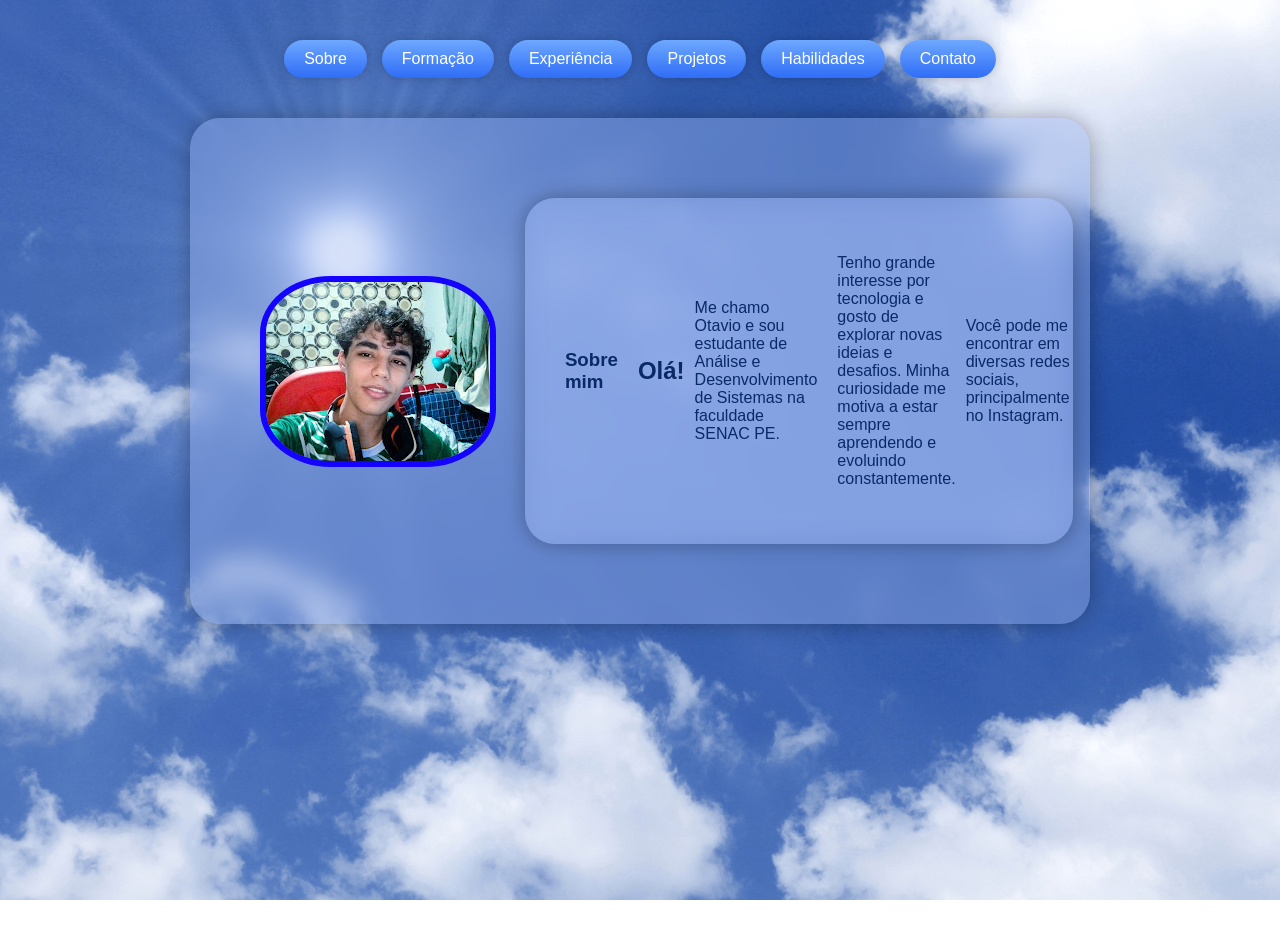
<file: index.html>
<!DOCTYPE html>
<head>
  <meta charset="UTF-8">
  <title>Portfólio</title>
  <link rel="stylesheet" href="css/style.css">
</head>

<body>

<div class="container">


<nav>
  <a href="index.html">Sobre</a>
  <a href="formacao.html">Formação</a>
  <a href="experiencia.html">Experiência</a>
  <a href="projetos.html">Projetos</a>
  <a href="habilidades.html">Habilidades</a>
  <a href="contato.html">Contato</a>
</nav>
<main>

<section class="card">
  <img src="eu.jpg">

  <div>
   <section class="card">
  <h1>Sobre mim</h1>

  <p><h2>Olá!</h2> Me chamo Otavio e sou estudante de Análise e Desenvolvimento de Sistemas na faculdade SENAC PE.</p>

  <p>Tenho grande interesse por tecnologia e gosto de explorar novas ideias e desafios. Minha curiosidade me motiva a estar sempre aprendendo e evoluindo constantemente.</p>

  <p>Você pode me encontrar em diversas redes sociais, principalmente no Instagram.</p>
</section>
  </div>
</section>


</main>

</div>

</body>
</html>
</file>
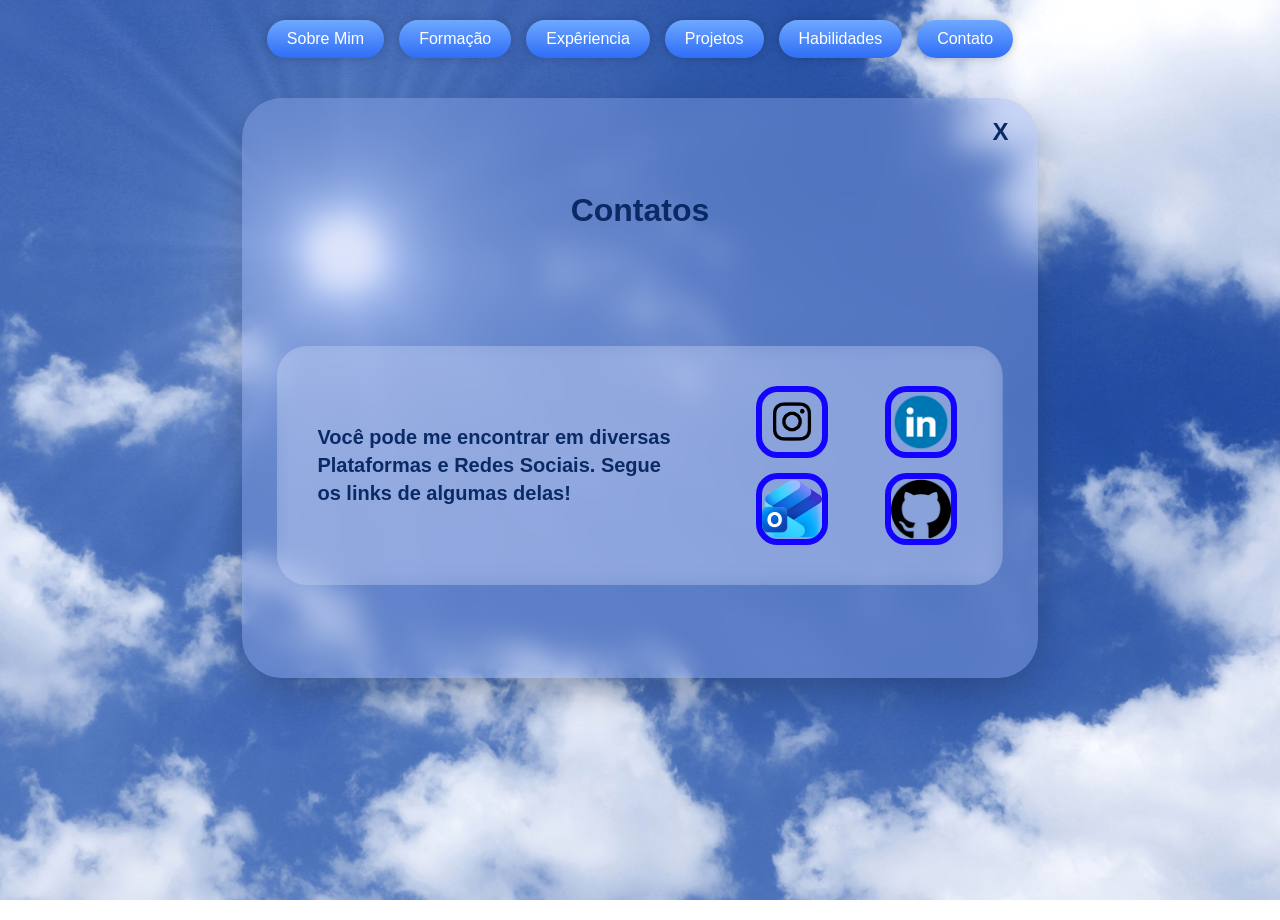
<file: contato.html>
<link rel="stylesheet" href="css/style.css">
</head>
<body>

  
    <nav>
      <a href="index.html">Sobre Mim</a>
      <a href="formacao.html">Formação</a>
      <a href="experiencia.html">Expêriencia</a>
      <a href="projetos.html">Projetos</a>
      <a href="habilidades.html">Habilidades</a>
      <a href="contato.html">Contato</a>
    </nav>

<main class="container">
<div class="card" style="flex-direction: column; min-height: 500px; position: relative; justify-content: space-around; display: flex; align-items: center; padding: 40px; border-radius: 40px; background: #9cb3f159; backdrop-filter: blur(12px); width: 70%; max-width: 950px; margin: 40px auto; box-shadow: 0 15px 35px #00000033;">
    
<a href="index.html" class="fechar" style="position: absolute; top: 20px; right: 30px; text-decoration: none; font-weight: bold; font-size: 24px; color: #0a2a66;">X</a>

<header>
<h1 style="color: #0a2a66; font-size: 32px;">Contatos</h1>
</header>
<div style="display: flex; align-items: center; gap: 40px; background: #ffffff33; padding: 40px; border-radius: 30px; width: 90%; backdrop-filter: blur(10px);">

<div style="flex: 1.5; text-align: left;">
<p style="font-size: 20px; font-weight: bold; line-height: 1.4; color: #0a2a66; margin: 0;">
  Você pode me encontrar em diversas Plataformas e Redes Sociais. 
  Segue os links de algumas delas!
</p>
</div>

<div style="flex: 1; display: grid; grid-template-columns: 1fr 1fr; gap: 15px; justify-items: center;">
        
<a href="https://www.instagram.com/b0red_flush?igsh=MTNybGp0Z2txMmFsNA==" target="_blank">
<img src="instagram.png" alt="Instagram" style="width: 60px; height: 60px; object-fit: contain;">
</a>
        
<a href="https://www.linkedin.com/in/bored-flush-undefined-926a103b8?utm_source=share_via&utm_content=profile&utm_medium=member_android" target="_blank">
<img src="linkedin.png" alt="LinkedIn" style="width: 60px; height: 60px; object-fit: contain;">
</a>
        
<a href="otavio.marques6003447@edu.pe.senac.br">
<img src="email.png" alt="E-mail" style="width: 60px; height: 60px; object-fit: contain;">
</a>
        
<a href="https://github.com/boredflush" target="_blank">
<img src="github.png" alt="GitHub" style="width: 60px; height: 60px; object-fit: contain;">
</a>

</div>
</div>

  </div>
</main>

</body>
</html>
</file>
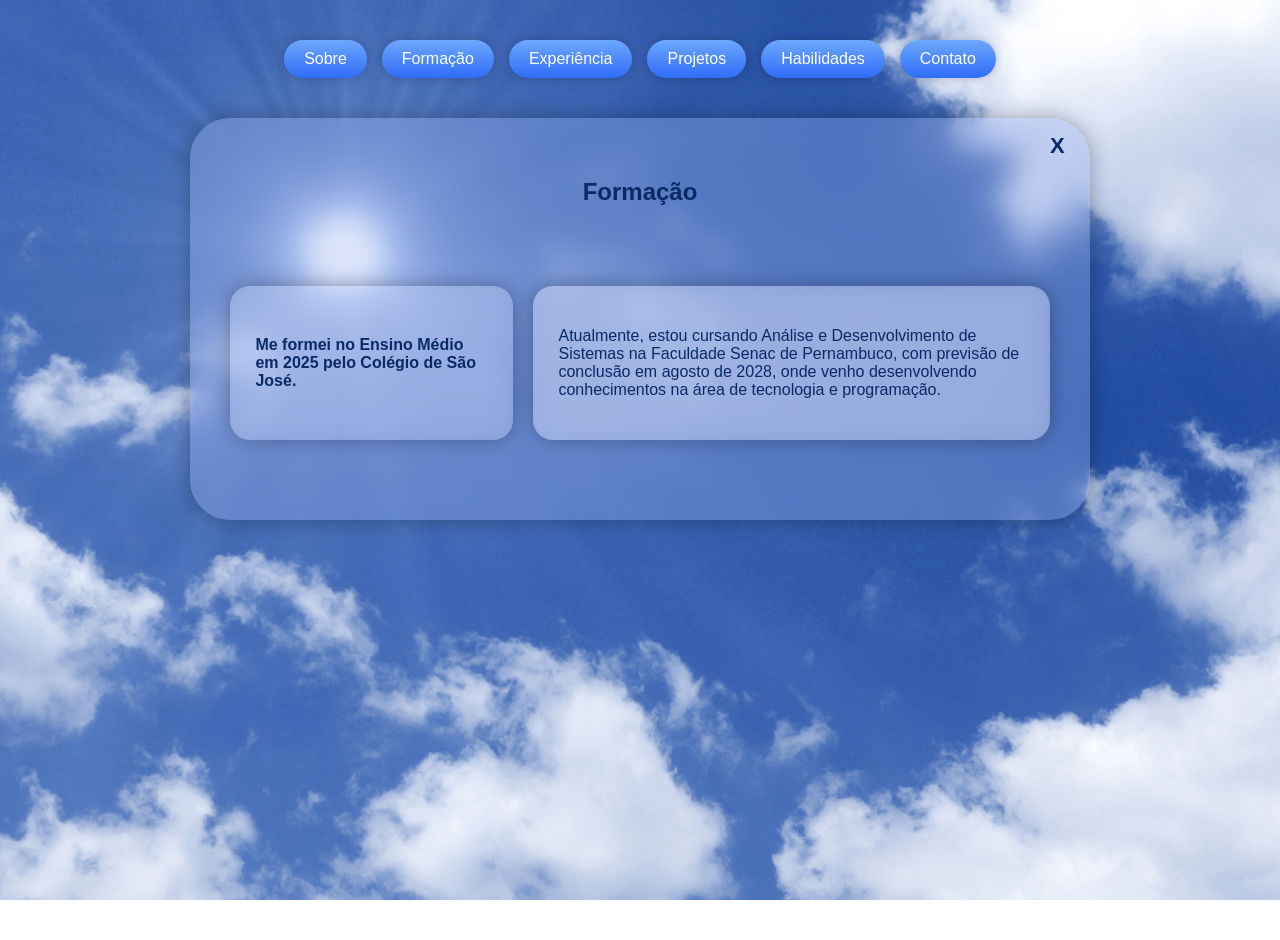
<file: formacao.html>
<link rel="stylesheet" href="css/style.css">
</head>


<body>
<div class="container">

<nav>
<a href="index.html">Sobre</a>
<a href="formacao.html">Formação</a>
<a href="experiencia.html">Experiência</a>
<a href="projetos.html">Projetos</a>
<a href="habilidades.html">Habilidades</a>
<a href="contato.html">Contato</a>
</nav>


<main>
<section class="card" style="position: relative; display: flex; flex-direction: column; align-items: center; padding: 40px; background: #9cb3f159; backdrop-filter: blur(12px); border-radius: 40px;">

<a href="index.html" style="position: absolute; top: 15px; right: 25px; text-decoration: none; color: #0a2a66; font-family: sans-serif; font-weight: bold; font-size: 22px;">X</a>

<h1 style="color: #0a2a66; margin-bottom: 30px;">Formação</h1>


<div style="display: flex; gap: 20px; width: 100%; align-items: stretch;">

<div class="card" style="flex: 1; background: #ffffff33; padding: 25px; border-radius: 20px; color: #0a2a66; font-weight: bold; border: none; outline: none;">
<p>Me formei no Ensino Médio em 2025 pelo Colégio de São José.</p>
</div>


<div class="card" style="flex: 2; background: #ffffff4d; padding: 25px; border-radius: 20px; color: #0a2a66; border: none; outline: none;">
<p>Atualmente, estou cursando Análise e Desenvolvimento de Sistemas na Faculdade Senac de Pernambuco, com previsão de conclusão em agosto de 2028, onde venho desenvolvendo conhecimentos na área de tecnologia e programação.</p>
</div>

</div>

</section>
</main>


</div>
</body>
</html>
</file>
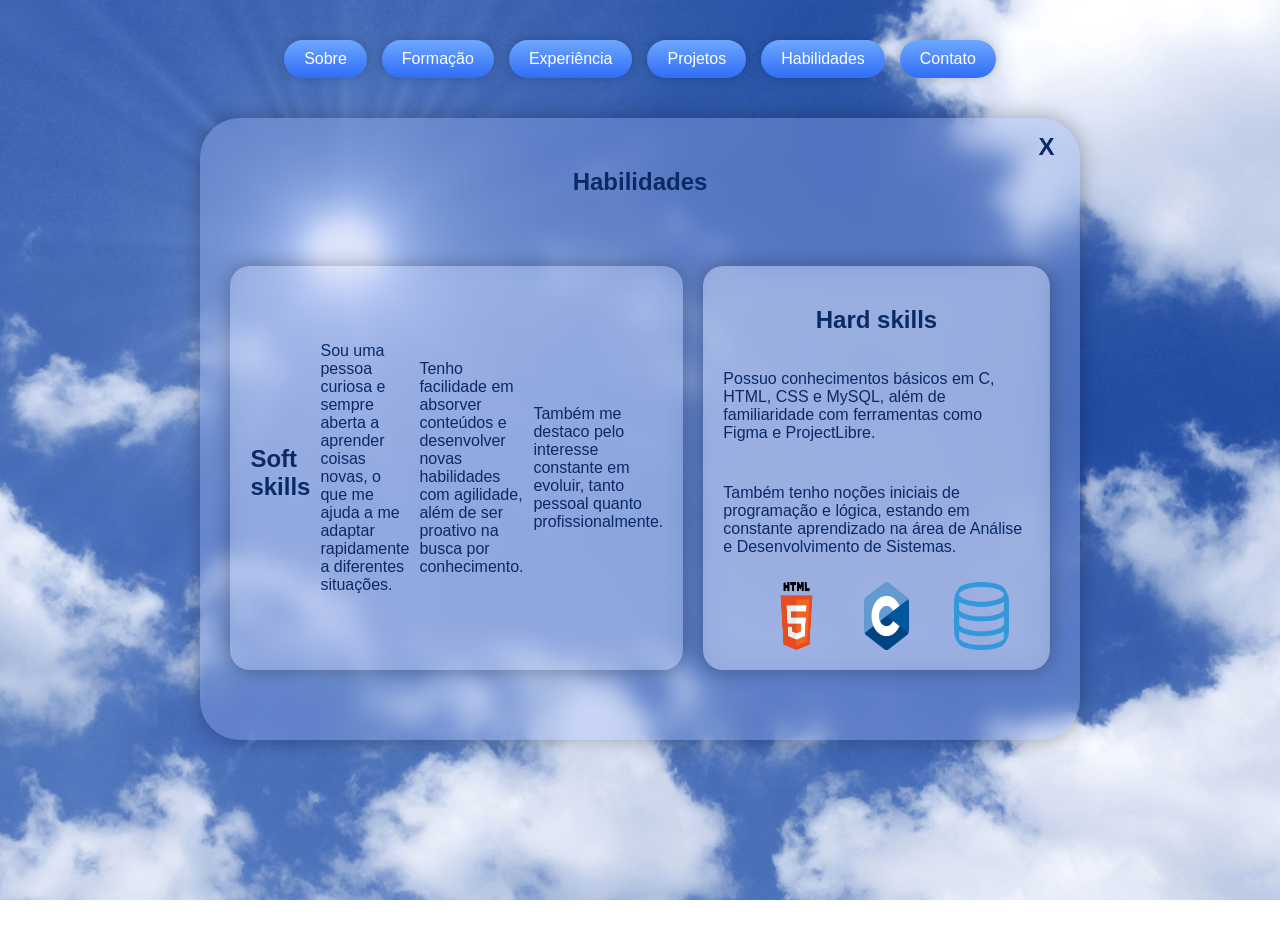
<file: habilidades.html>
<link rel="stylesheet" href="css/style.css">
</head>


<body>
<div class="container">

<nav>
<a href="index.html">Sobre</a>
<a href="formacao.html">Formação</a>
<a href="experiencia.html">Experiência</a>
<a href="projetos.html">Projetos</a>
<a href="habilidades.html">Habilidades</a>
<a href="contato.html">Contato</a>
</nav>


<main>
<section class="card" style="position: relative; display: flex; flex-direction: column; align-items: center; padding: 30px; background: #9cb3f159; backdrop-filter: blur(10px); border-radius: 40px;">

<a href="index.html" style="position: absolute; top: 15px; right: 25px; text-decoration: none; color: #0a2a66; font-family: sans-serif; font-weight: bold; font-size: 24px;">X</a>

<h1 style="color: #0a2a66; margin-bottom: 20px;">Habilidades</h1>

<div style="display: flex; gap: 20px; width: 100%;">

<section class="card" style="flex: 1; text-align: left; background: #ffffff33; padding: 20px; border-radius: 20px; border: none;">
<h2 style="color: #0a2a66; margin-bottom: 10px; display: block;">Soft skills</h2>
<p>Sou uma pessoa curiosa e sempre aberta a aprender coisas novas, o que me ajuda a me adaptar rapidamente a diferentes situações.</p>
<p>Tenho facilidade em absorver conteúdos e desenvolver novas habilidades com agilidade, além de ser proativo na busca por conhecimento.</p>
<p>Também me destaco pelo interesse constante em evoluir, tanto pessoal quanto profissionalmente.</p>
</section>


<section class="card" style="flex: 1; text-align: left; background: #ffffff4d; padding: 20px; border-radius: 20px; display: flex; flex-direction: column; border: none; ">
<h2 style="color: #0a2a66; margin-bottom: 10px; display: block;">Hard skills</h2>
<p>Possuo conhecimentos básicos em C, HTML, CSS e MySQL, além de familiaridade com ferramentas como Figma e ProjectLibre.</p>
<p>Também tenho noções iniciais de programação e lógica, estando em constante aprendizado na área de Análise e Desenvolvimento de Sistemas.</p>

<div style="display: flex; gap: 15px; margin-top: auto; justify-content: center;">
<img src="HTML.svg.png" alt="HTML5" style="width: 45px; height: auto; border: none; ">
<img src="C_Logo.png" alt="C" style="width: 45px; height: auto; border: none; ">
<img src="sql.png" alt="SQL" style="width: 55px; height: auto; border: none; ">
</div>
</section>

</div>
</section>
</main>


</div>
</body>
</html>
</file>
<file: css/style.css>
body {
  margin: 0;
  font-family: 'Trebuchet MS', sans-serif;
  background: url('fotoceubonito.jpg') center/cover;
  height: 100vh;
  color: #0a2a66;
}
body {
  margin: 0;
  font-family: 'Trebuchet MS', sans-serif;
  background-image: url('../fotoceubonito.jpg');;
  background-size: cover;
  background-position: center;
  background-attachment: fixed;
  height: 100vh;
  color: #0a2a66;
}

.container {
  position: relative;
 z-index: 1;  width: 80%;
  margin: 40px auto;
}


header {
  text-align: center; color: white;
}

header h1 {
  font-size: 40px;
  margin: 0;
}
header p {
  font-size: 20px;
}
nav {
  display: flex;
  justify-content: center;
  gap: 15px;
  margin: 20px 0;
}

nav a {
  text-decoration: none;
  padding: 10px 20px;
  border-radius: 25px;

  background: linear-gradient(#6ea8ff, #2f6df6);
  color: rgb(255, 255, 255);

  box-shadow: 0 0 10px rgba(0,0,0,0.2);
  transition: 0.2s;
}
nav a:hover {
  transform: scale(1.05);
}

.card {
  width: 80%;
  max-width: 950px;
 display: flex;
  align-items: center;
  gap: 125px;
  margin: 40px auto;

  padding: 25px;
 border-radius: 30px;

  background: rgba(156, 179, 241, 0.432);
  backdrop-filter: blur(12px);
  box-shadow: 0 0 20px rgba(0,0,0,0.3);
}
.card img {
  margin-left: 30px;
  width: 250px;
  border-radius: 30%;
  border: 6px solid rgb(20, 3, 255);
}

.btn {
  display: block;
  margin: 30px auto;
  width: 200px;
  text-align: center;
  padding: 15px;
  border-radius: 30px;
  background: linear-gradient(#a6c8ff, #3a7bff);
  color: #002b7a;
  font-weight: bold;
  box-shadow: inset 0 0 10px rgba(255,255,255,0.5),
              0 0 10px rgba(0,0,0,0.3);
}

table {
  width: 100%;
  border-collapse: collapse;
  margin-top: 15px;

  background: rgba(255, 255, 255, 0.2);
  backdrop-filter: blur(8px);

  border-radius: 15px;
  overflow: hidden;
}


thead {
  background: linear-gradient(#6ea8ff, #2f6df6);
  color: white;
}

th, td {
  padding: 12px;
  text-align: left;
}


tbody tr {
  background: rgba(255, 255, 255, 0.3);
}

tbody tr:nth-child(even) {
  background: rgba(255, 255, 255, 0.15);
}


tbody tr:hover {
  background: rgba(255, 255, 255, 0.5);
  transition: 0.2s;
}

th, td {
  border-bottom: 1px solid rgba(255,255,255,0.3);
}
.formacao p {
   margin-top: 50px;
  border-left: 0px solid;
  margin: 40px;
  line-height: 1.6;
  color: #002b7a;
}
.card {
   margin: 15px
  background: rgba(255,255,255,0.25);
  backdrop-filter: blur(10px);
  -webkit-backdrop-filter: blur(10px);
}

.card {
    position: relative;
    display: flex;
    align-items: center;
    gap: 10px; 
    padding: 40px;
    border-radius: 30px;
    background: rgba(156, 179, 241, 0.4);
    backdrop-filter: blur(12px);
}

.fechar {
    position: absolute;
    top: 1px;
    right: 15px;
    text-decoration: none;
    color: #0a2a66;
    font-weight: bold;
    font-family: sans-serif;
}
</file>
